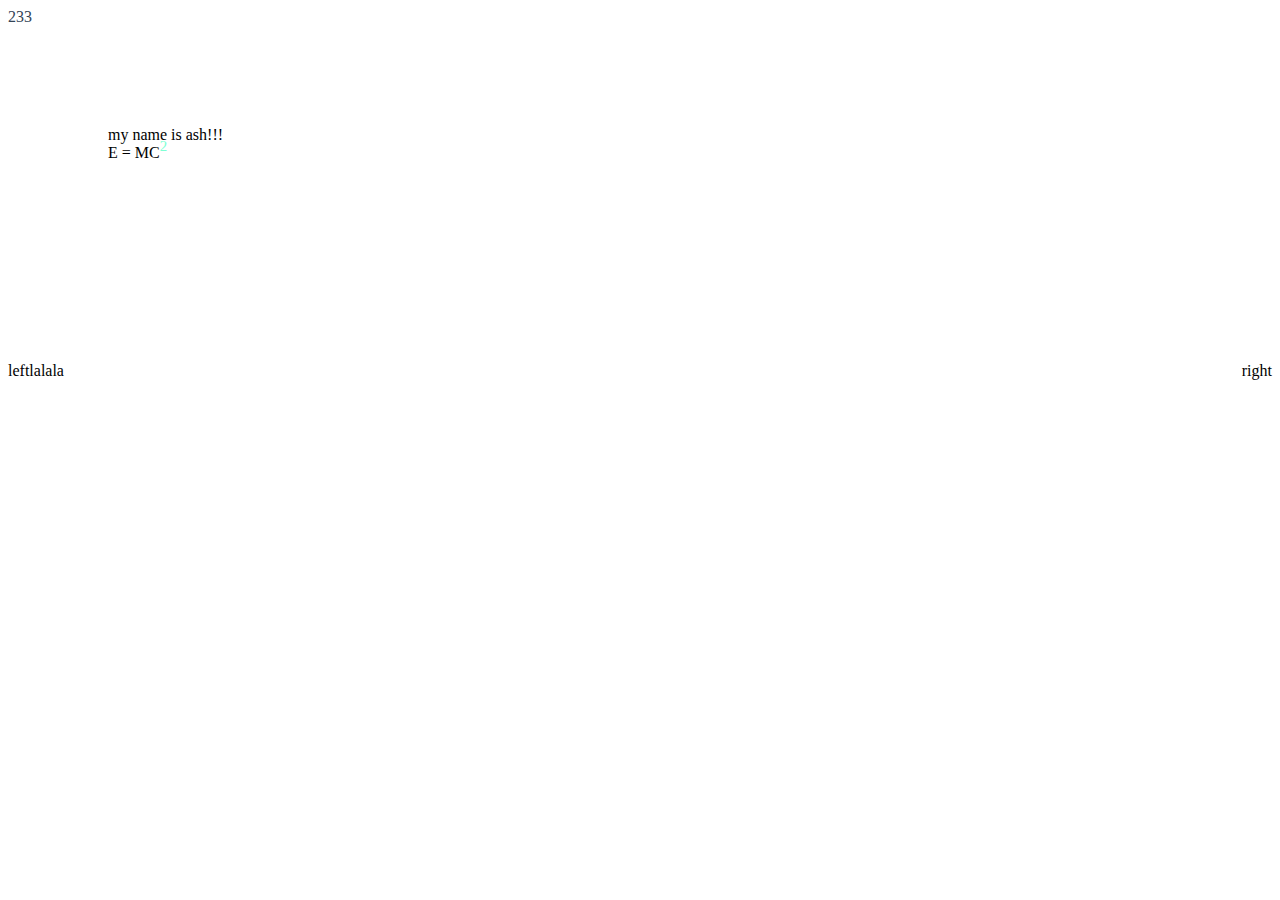
<file: css/demo.html>
<!DOCTYPE html>
<html lang="en">
<head>
    <meta charset="UTF-8">
    <meta name="viewport" content="width=device-width, initial-scale=1.0">
    <meta http-equiv="X-UA-Compatible" content="ie=edge">
    <link rel="stylesheet" href="demo.css">
    <script>
        //alert('lalala')
    </script>
    <title>title</title>
</head>
<body>
    <span>233</span>
    <div class="div_01">
        my name is ash!!!
        <div>
            E = MC<span class="span_22">2</span>
        </div>
    </div>
    <div class="div_02">
    </div>
    <div class="div_float">
        <div class="div_left">left</div>
        <div class="div_right">right</div>
    </div>
    <div>
        lalala
    </div>
</body>
</html>
</file>
<file: css/demo.css>
span {
    color: #334455;
    /* font-size: 50px; */
}

.div_01 {
    /* background-color: red; */
    position: relative;
    top: 100px;
    left: 100px;
}

.span_22 {
    position: relative;
    top: -7px;
    font-size: 15px;
    color: aquamarine;
}

.div_02 {
    background: #fff url('../web2/favicon.ico') no-repeat;
    width: 300px;
    height: 300px;
}

.div_float {
    background: lightcoral;
    
}
.div_float::after {
    /* 清除浮动 */
    content: none;
    display: block;
    clear: both;
}

.div_left {
    float: left;
}
.div_right {
    float: right;
}
</file>
